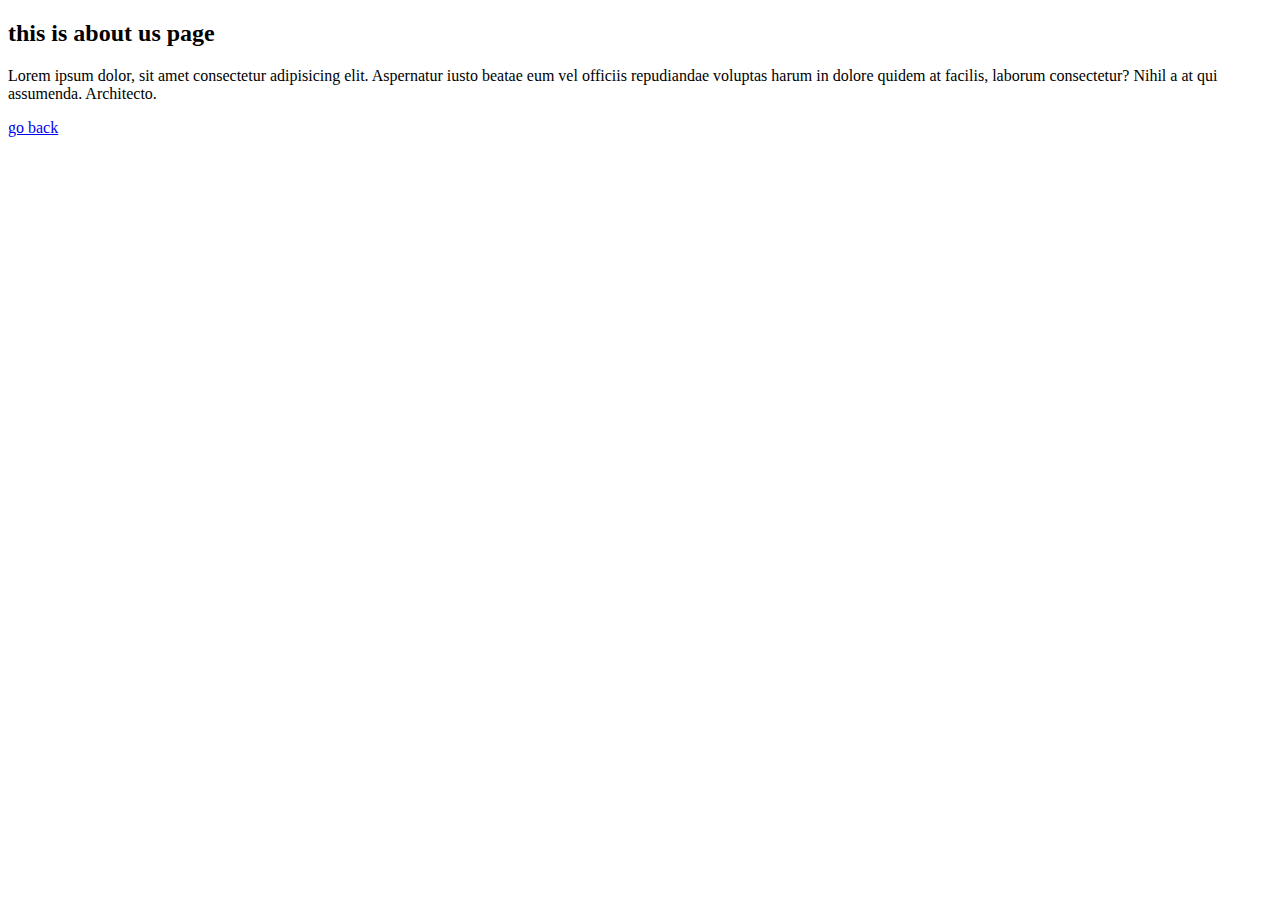
<file: about.html>
<!DOCTYPE html>
<html lang="en">
<head>
    <meta charset="UTF-8">
    <meta name="viewport" content="width=device-width, initial-scale=1.0">
    <title>about page</title>
    <meta name="description" content="this page is about us"/>
</head>
<body>
    <h2>this is about us page</h2>
    <p>Lorem ipsum dolor, sit amet consectetur adipisicing elit. Aspernatur iusto beatae eum vel officiis repudiandae voluptas harum in dolore quidem at facilis, laborum consectetur? Nihil a at qui assumenda. Architecto.

    </p>
    <a href="index.html"> go back</a>
</body>
</html>
</file>
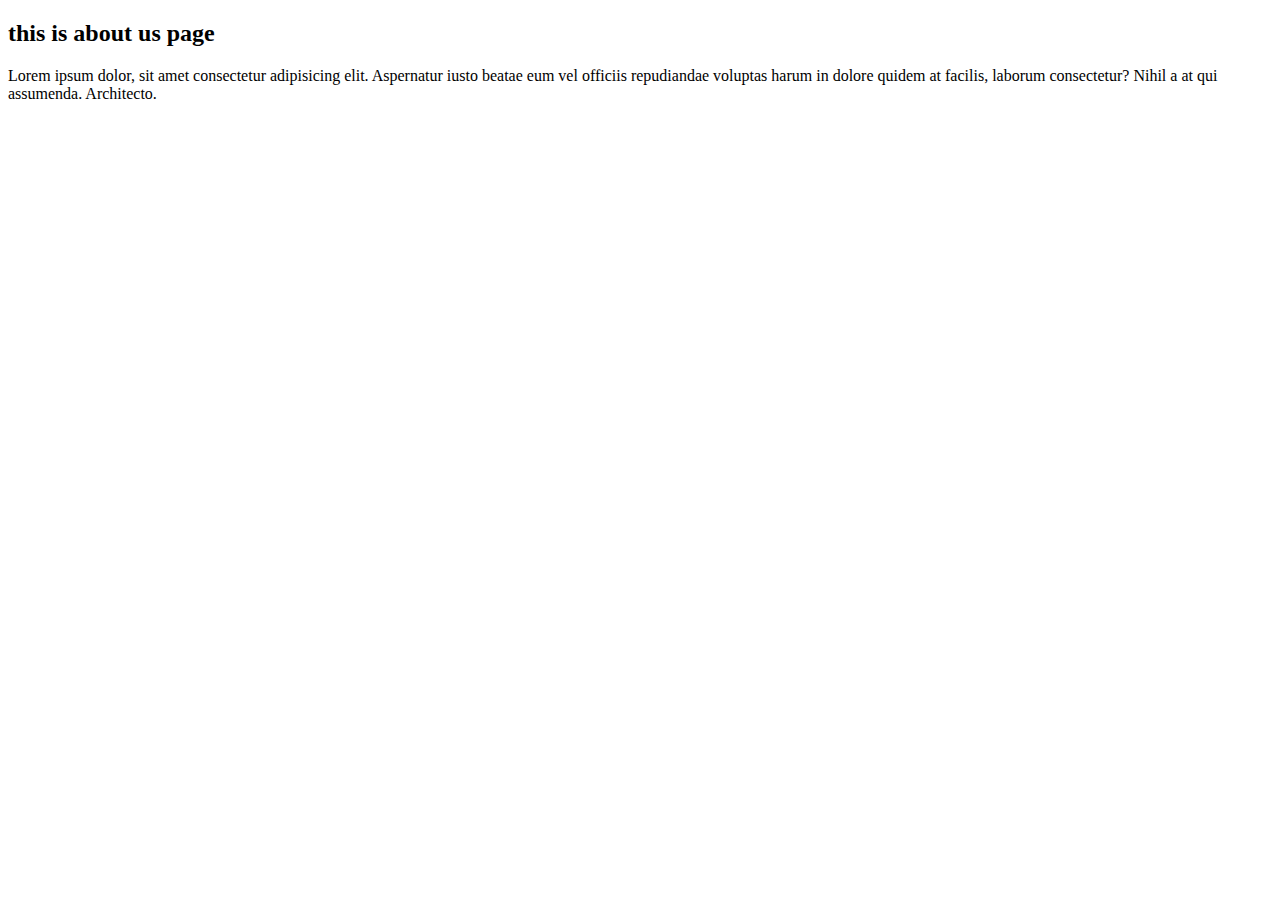
<file: contact.html>
<!DOCTYPE html>
<html lang="en">
<head>
    <meta charset="UTF-8">
    <meta name="viewport" content="width=device-width, initial-scale=1.0">
    <title>contact</title>
    <meta name="description" content="this page is about us"/>
</head>
<body>
    <h2>this is about us page</h2>
    <p>Lorem ipsum dolor, sit amet consectetur adipisicing elit. Aspernatur iusto beatae eum vel officiis repudiandae voluptas harum in dolore quidem at facilis, laborum consectetur? Nihil a at qui assumenda. Architecto.
        
    </p>
</body>
</html>
</file>
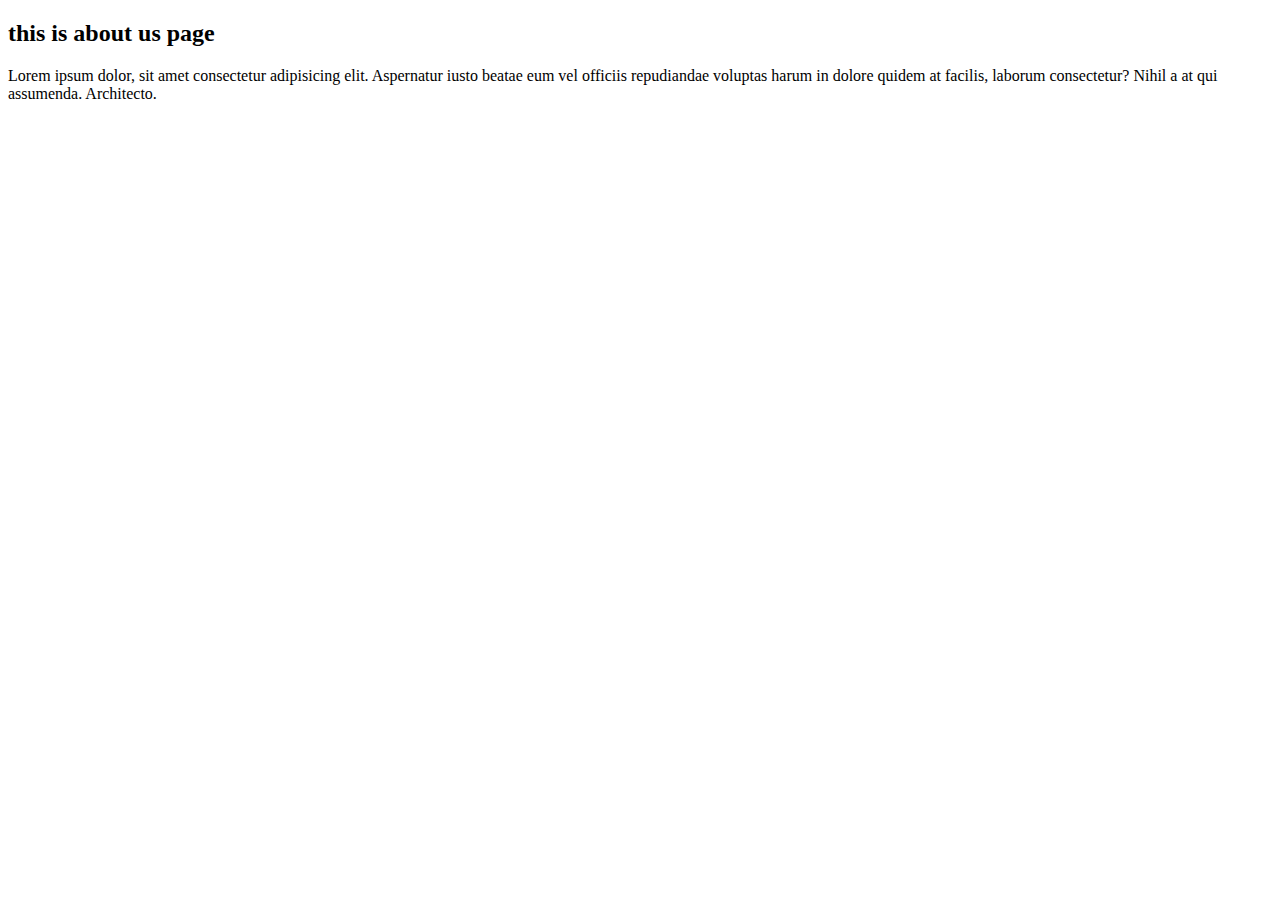
<file: news.html>
<!DOCTYPE html>
<html lang="en">
<head>
    <meta charset="UTF-8">
    <meta name="viewport" content="width=device-width, initial-scale=1.0">
    <title>news</title>
    <meta name="description" content="this page is about us"/>
</head>
<body>
    <h2>this is about us page</h2>
    <p>Lorem ipsum dolor, sit amet consectetur adipisicing elit. Aspernatur iusto beatae eum vel officiis repudiandae voluptas harum in dolore quidem at facilis, laborum consectetur? Nihil a at qui assumenda. Architecto.
        
    </p>
</body>
</html>
</file>
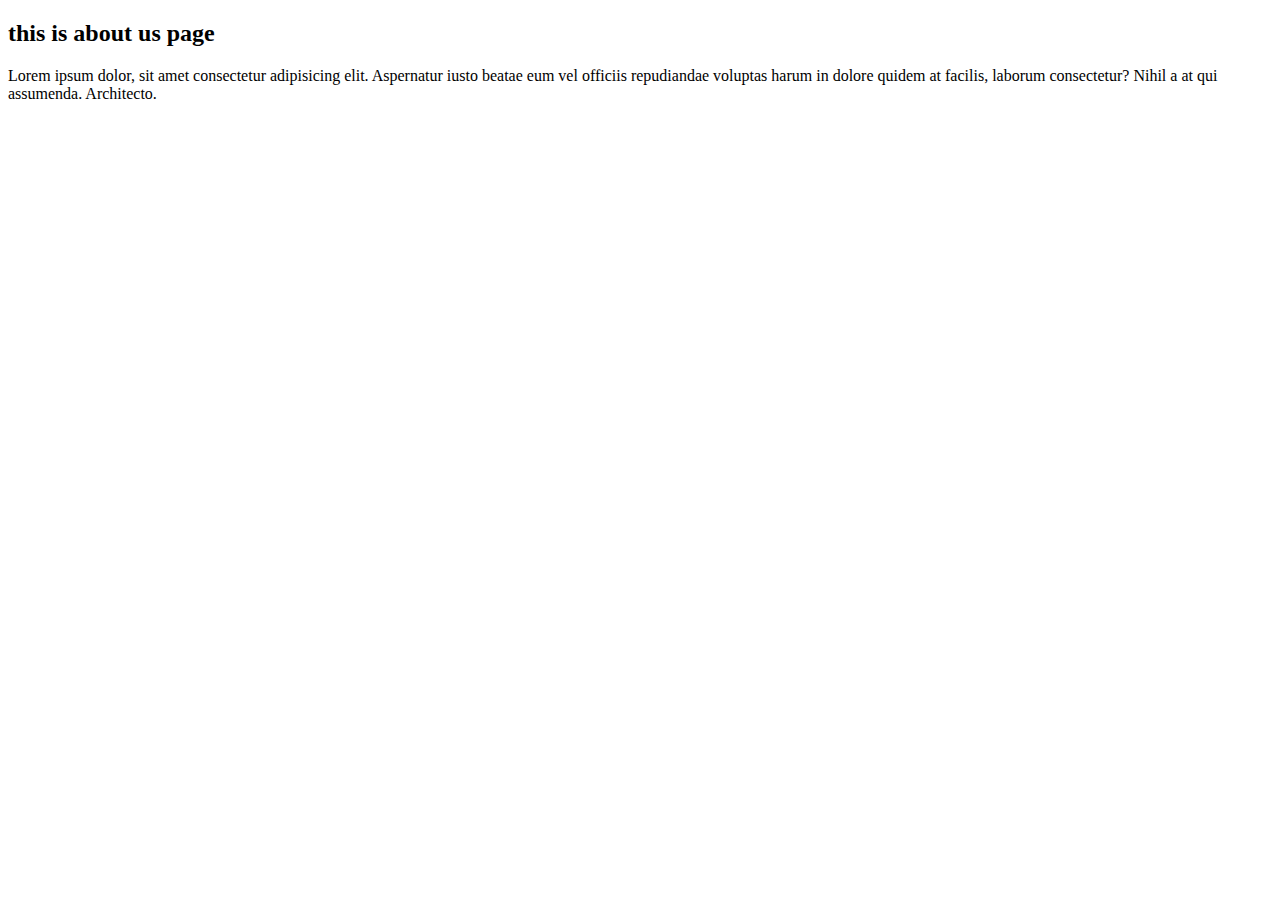
<file: pricing.html>
<!DOCTYPE html>
<html lang="en">
<head>
    <meta charset="UTF-8">
    <meta name="viewport" content="width=device-width, initial-scale=1.0">
    <title>pricing</title>
    <meta name="description" content="this page is about us"/>
</head>
<body>
    <h2>this is about us page</h2>
    <p>Lorem ipsum dolor, sit amet consectetur adipisicing elit. Aspernatur iusto beatae eum vel officiis repudiandae voluptas harum in dolore quidem at facilis, laborum consectetur? Nihil a at qui assumenda. Architecto.
        
    </p>
</body>
</html>
</file>
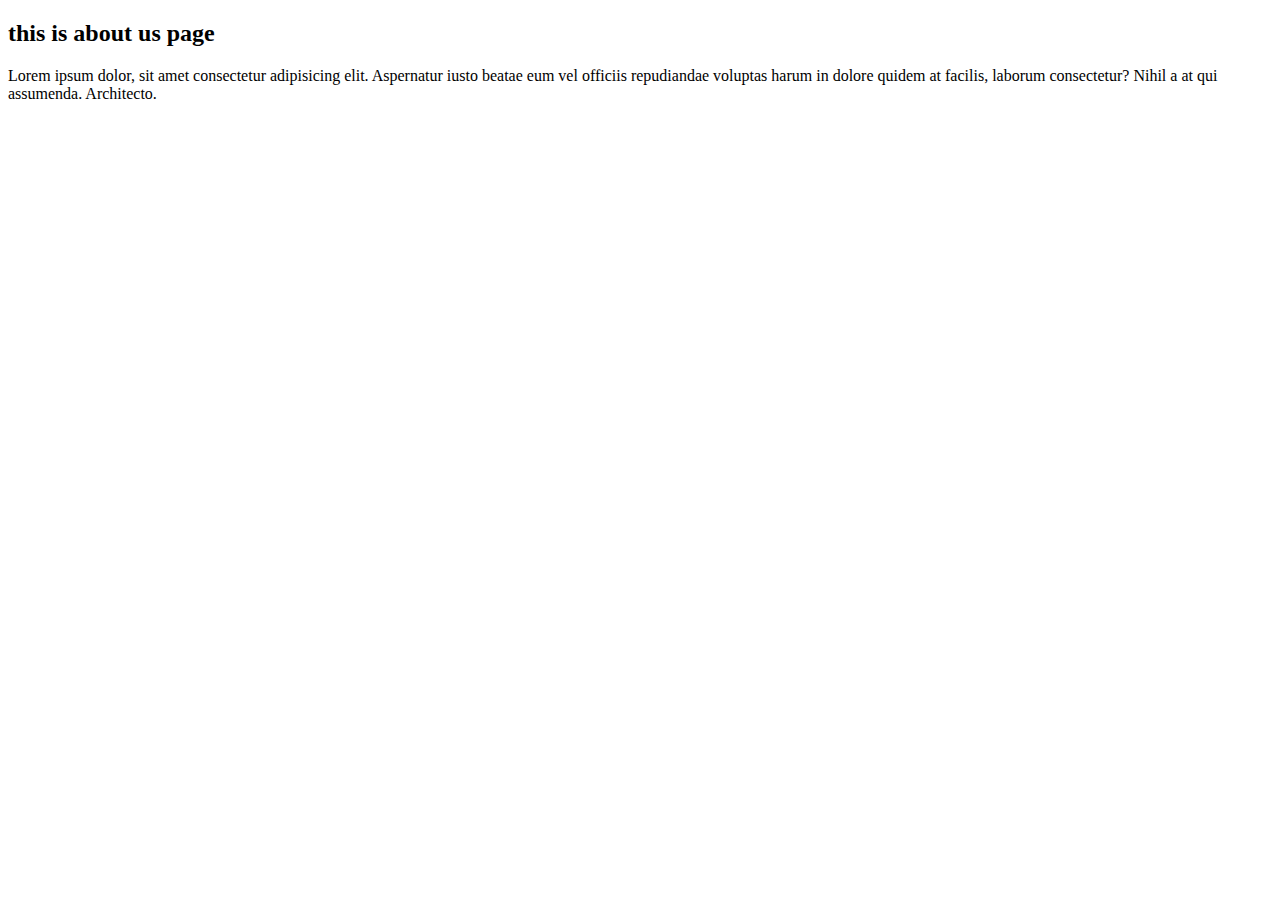
<file: product.html>
<!DOCTYPE html>
<html lang="en">
<head>
    <meta charset="UTF-8">
    <meta name="viewport" content="width=device-width, initial-scale=1.0">
    <title>about page</title>
    <meta name="description" content="this page is about us"/>
</head>
<body>
    <h2>this is about us page</h2>
    <p>Lorem ipsum dolor, sit amet consectetur adipisicing elit. Aspernatur iusto beatae eum vel officiis repudiandae voluptas harum in dolore quidem at facilis, laborum consectetur? Nihil a at qui assumenda. Architecto.
        
    </p>
</body>
</html>
</file>
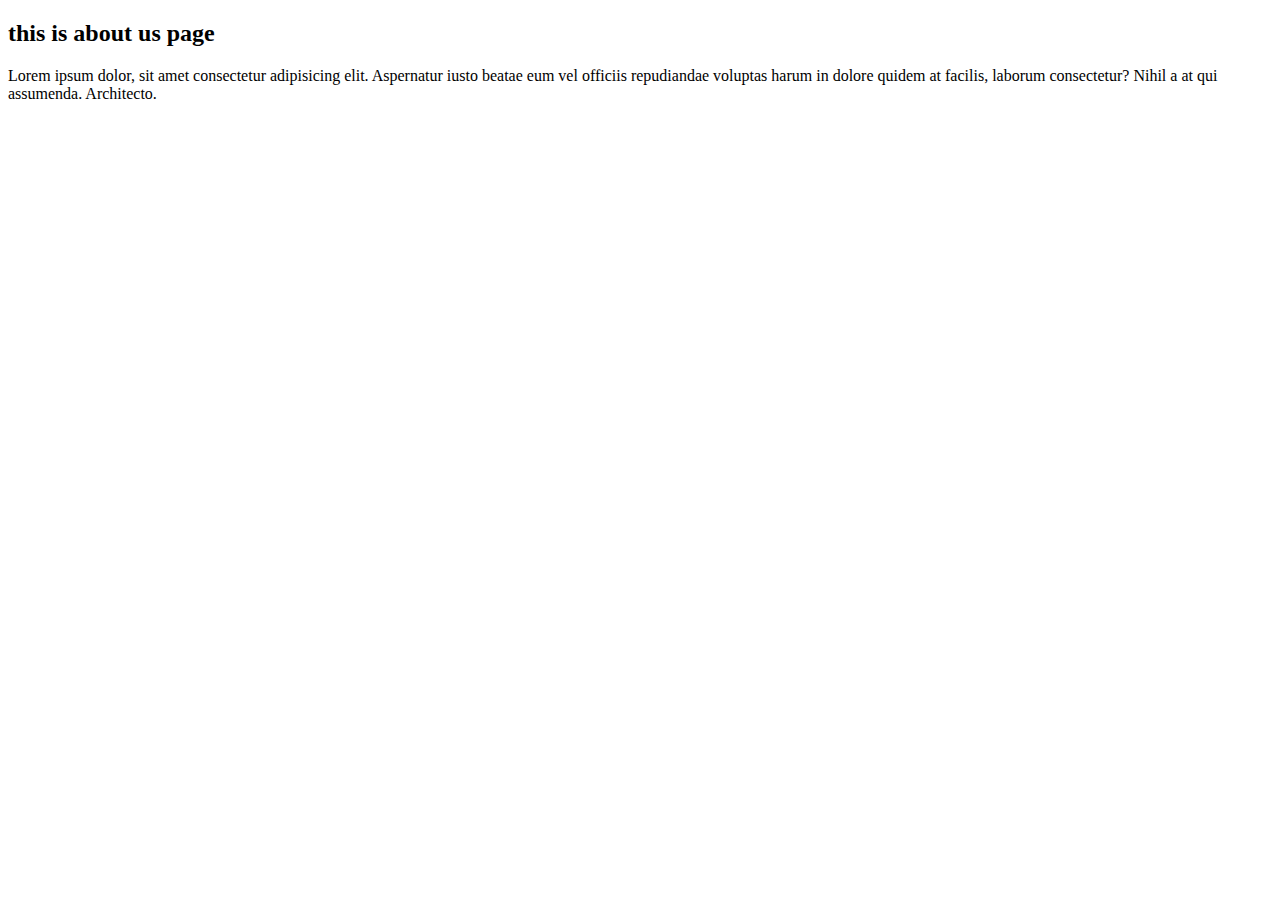
<file: sport.html>
<!DOCTYPE html>
<html lang="en">
<head>
    <meta charset="UTF-8">
    <meta name="viewport" content="width=device-width, initial-scale=1.0">
    <title>sport</title>
    <meta name="description" content="this page is about us"/>
</head>
<body>
    <h2>this is about us page</h2>
    <p>Lorem ipsum dolor, sit amet consectetur adipisicing elit. Aspernatur iusto beatae eum vel officiis repudiandae voluptas harum in dolore quidem at facilis, laborum consectetur? Nihil a at qui assumenda. Architecto.
        
    </p>
</body>
</html>
</file>
